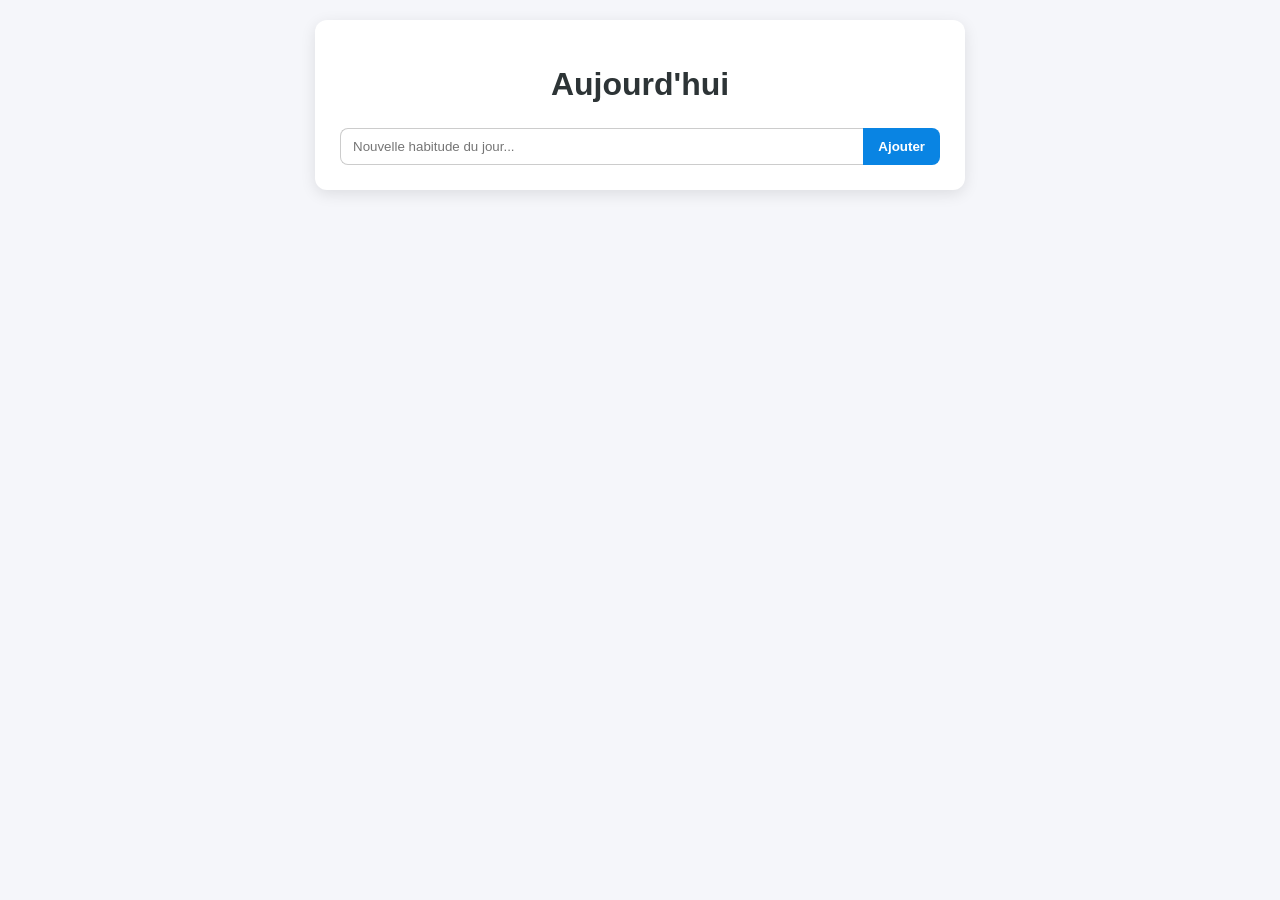
<file: Projet_Habit-tracker/frontend/index.html>
<!doctype html>
<html lang="fr">
<head>
  <meta charset="UTF-8">
  <meta name="viewport" content="width=device-width, initial-scale=1.0">
  <title>Habit Tracker - Aujourd'hui</title>
  <link rel="stylesheet" href="css/style.css">
</head>
<body>
  <main>
    <h1>Aujourd'hui</h1>
    <ul id="today-list"></ul>

    <div id="add-today">
      <input type="text" id="new-today" placeholder="Nouvelle habitude du jour...">
      <button id="add-button">Ajouter</button>
    </div>
  </main>
  <script type="module" src="js/today.js"></script>
</body>
</html>
</file>
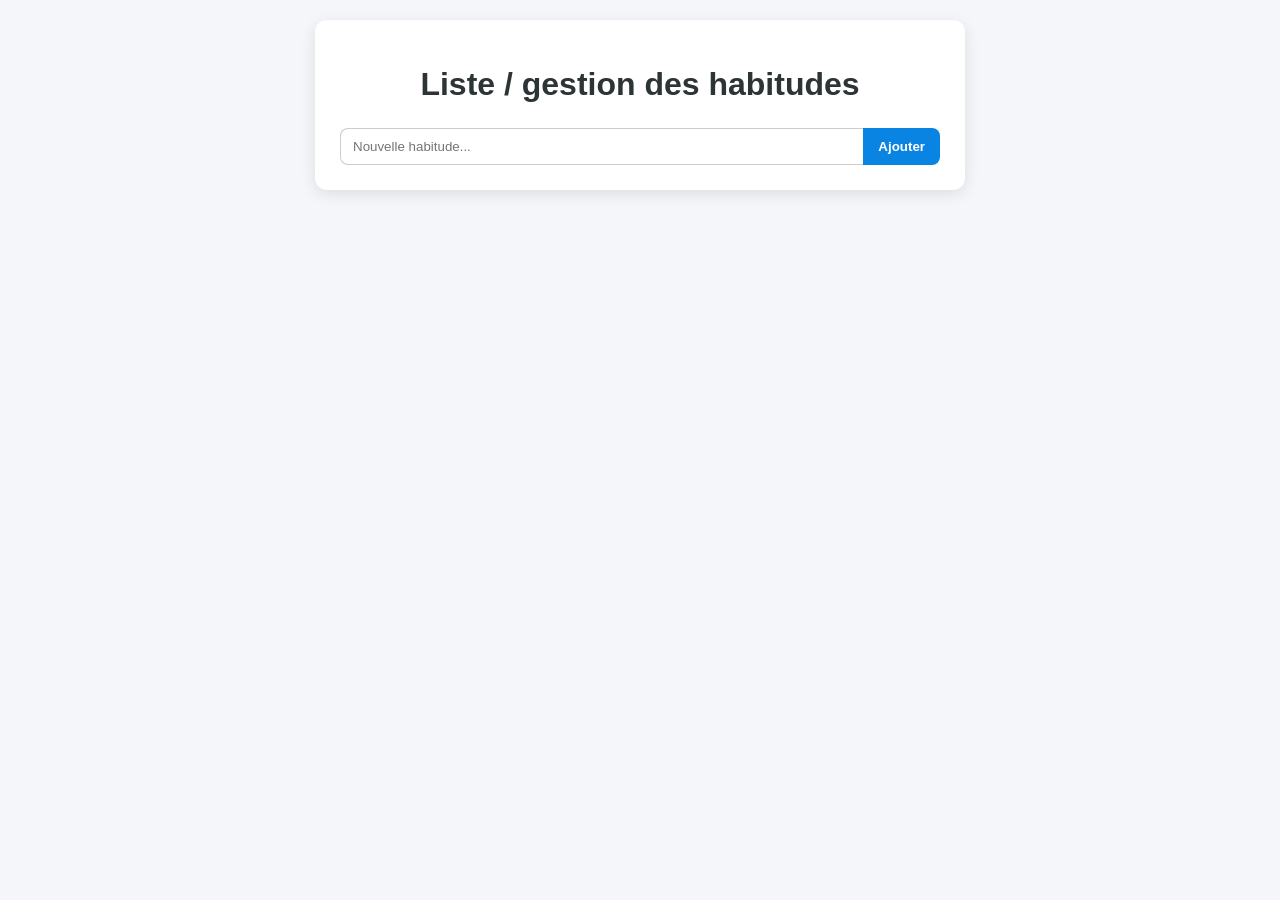
<file: Projet_Habit-tracker/frontend/habits.html>
<!doctype html>
<html lang="fr">
<head>
  <meta charset="UTF-8">
  <meta name="viewport" content="width=device-width, initial-scale=1.0">
  <title>Habit Tracker - Habits</title>
  <link rel="stylesheet" href="css/style.css">
</head>
<body>
  <main>
    <h1>Liste / gestion des habitudes</h1>
    <ul id="habits-list"></ul>

    <div id="add-habit">
      <input type="text" id="new-habit" placeholder="Nouvelle habitude...">
      <button id="add-button">Ajouter</button>
    </div>
  </main>
  <script type="module" src="js/habits.js"></script>
</body>
</html>
</file>
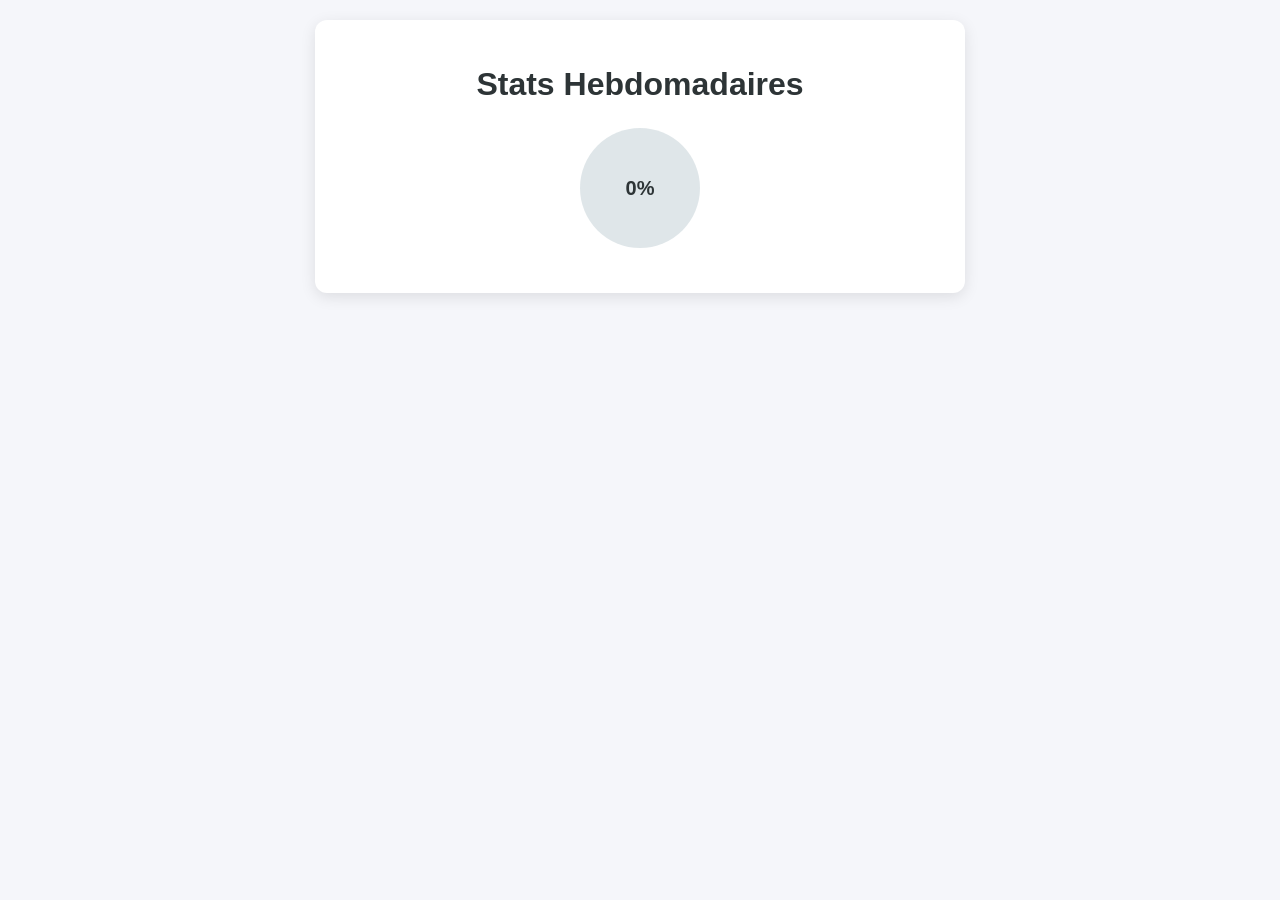
<file: Projet_Habit-tracker/frontend/stats.html>
<!doctype html>
<html lang="fr">
<head>
  <meta charset="UTF-8">
  <meta name="viewport" content="width=device-width, initial-scale=1.0">
  <title>Habit Tracker - Stats</title>
  <link rel="stylesheet" href="css/style.css">
</head>
<body>
  <main>
    <h1>Stats Hebdomadaires</h1>

    <!-- Graphique global -->
    <div class="circle" id="global-circle">0%</div>

    <!-- Statistiques par habitude -->
    <div id="stats-week"></div>
  </main>
  <script type="module" src="js/stats.js"></script>
</body>
</html>
</file>
<file: Projet_Habit-tracker/frontend/css/style.css>
/*Style général*/
body {
  font-family: 'Segoe UI', Tahoma, Geneva, Verdana, sans-serif;
  background: #f5f6fa;
  color: #333;
  margin: 0;
  padding: 20px;
}

main {
  max-width: 600px;
  margin: 0 auto;
  background: #fff;
  padding: 25px;
  border-radius: 12px;
  box-shadow: 0 4px 15px rgba(0,0,0,0.1);
}

h1 {
  text-align: center;
  color: #2d3436;
  margin-bottom: 25px;
}

/*Listes et habitudes*/
ul {
  list-style: none;
  padding: 0;
}

.habit {
  display: flex;
  justify-content: space-between;
  align-items: center;
  background: #e1f5fe;
  margin-bottom: 12px;
  padding: 12px 15px;
  border-radius: 8px;
  transition: background 0.3s;
}

.habit.today {
  background: #ffeaa7;
}

.habit.completed {
  background: #dfe6e9;
  text-decoration: line-through;
  color: #636e72;
}

.habit:hover {
  background: #b3e5fc;
}

.habit label {
  flex: 1;
  cursor: pointer;
}

.habit input[type="checkbox"] {
  transform: scale(1.3);
  margin-right: 10px;
}

/*Boutons et champs ajout*/
#add-habit, #add-today {
  display: flex;
  margin-top: 20px;
}

#new-habit, #new-today {
  flex: 1;
  padding: 10px 12px;
  border-radius: 8px 0 0 8px;
  border: 1px solid #ccc;
  border-right: none;
  outline: none;
}

#add-button {
  padding: 10px 15px;
  background: #0984e3;
  border: none;
  color: white;
  font-weight: bold;
  border-radius: 0 8px 8px 0;
  cursor: pointer;
  transition: background 0.3s;
}

#add-button:hover {
  background: #74b9ff;
}

/*Stats*/
.circle {
  margin: 0 auto 20px;
  width: 120px;
  height: 120px;
  border-radius: 50%;
  background: conic-gradient(#fd79a8 0% 0%, #dfe6e9 0% 100%);
  display: flex;
  align-items: center;
  justify-content: center;
  font-weight: bold;
  font-size: 20px;
  color: #2d3436;
}

/* Barres de progression individuelles */
.stat-item {
  margin-bottom: 20px;
}

.stat-item label {
  display: block;
  margin-bottom: 5px;
  font-weight: bold;
}

.progress-bar {
  background: #dfe6e9;
  border-radius: 12px;
  overflow: hidden;
  height: 24px;
}

.progress-fill {
  height: 100%;
  width: 0;
  background: #0984e3;
  text-align: right;
  line-height: 24px;
  color: white;
  padding-right: 8px;
  border-radius: 12px 0 0 12px;
  transition: width 0.5s ease;
}
</file>
